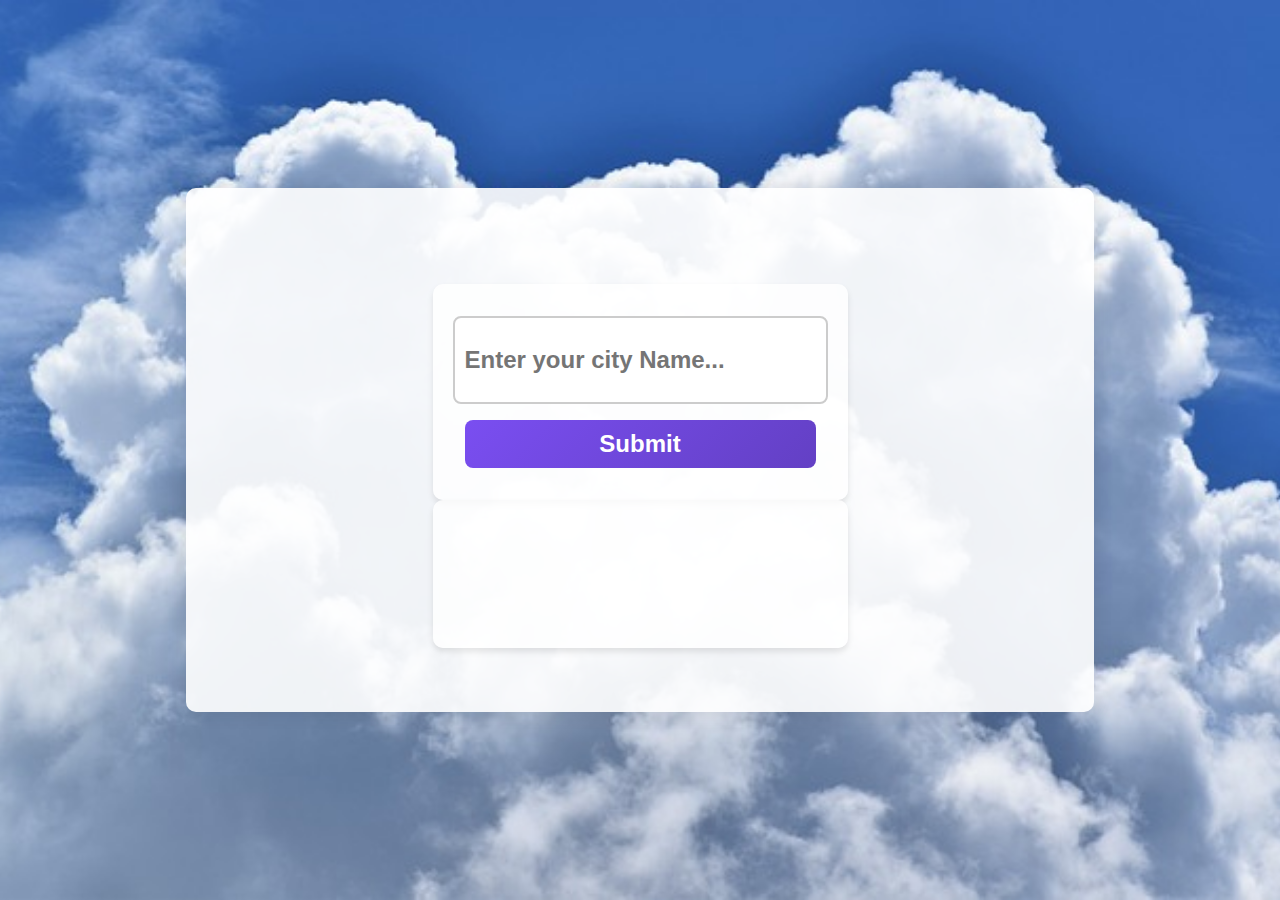
<file: index.html>
<!DOCTYPE html>
<html lang="en">
  <head>
    <meta charset="UTF-8" />
    <meta name="viewport" content="width=device-width, initial-scale=1.0" />
    <link rel="stylesheet" href="weather/index.css" />
    <title>Weather App</title>
  </head>
  <body>
    <div class="container">
      <section class="main">
        <section class="inputs">
          <input
            type="text"
            placeholder="Enter your city Name..."
            id="cityinput"
          />
          <input type="submit" value="Submit" id="submit" />
        </section>
        <section class="display">
          <div class="wrapper">
            <h2 id="cityoutput"></h2>
            <p id="description"></p>
            <p id="temp"></p>
            <p id="wind"></p>
          </div>
        </section>
      </section>
    </div>
    <script src="weather/index.js"></script>
  </body>
</html>
</file>
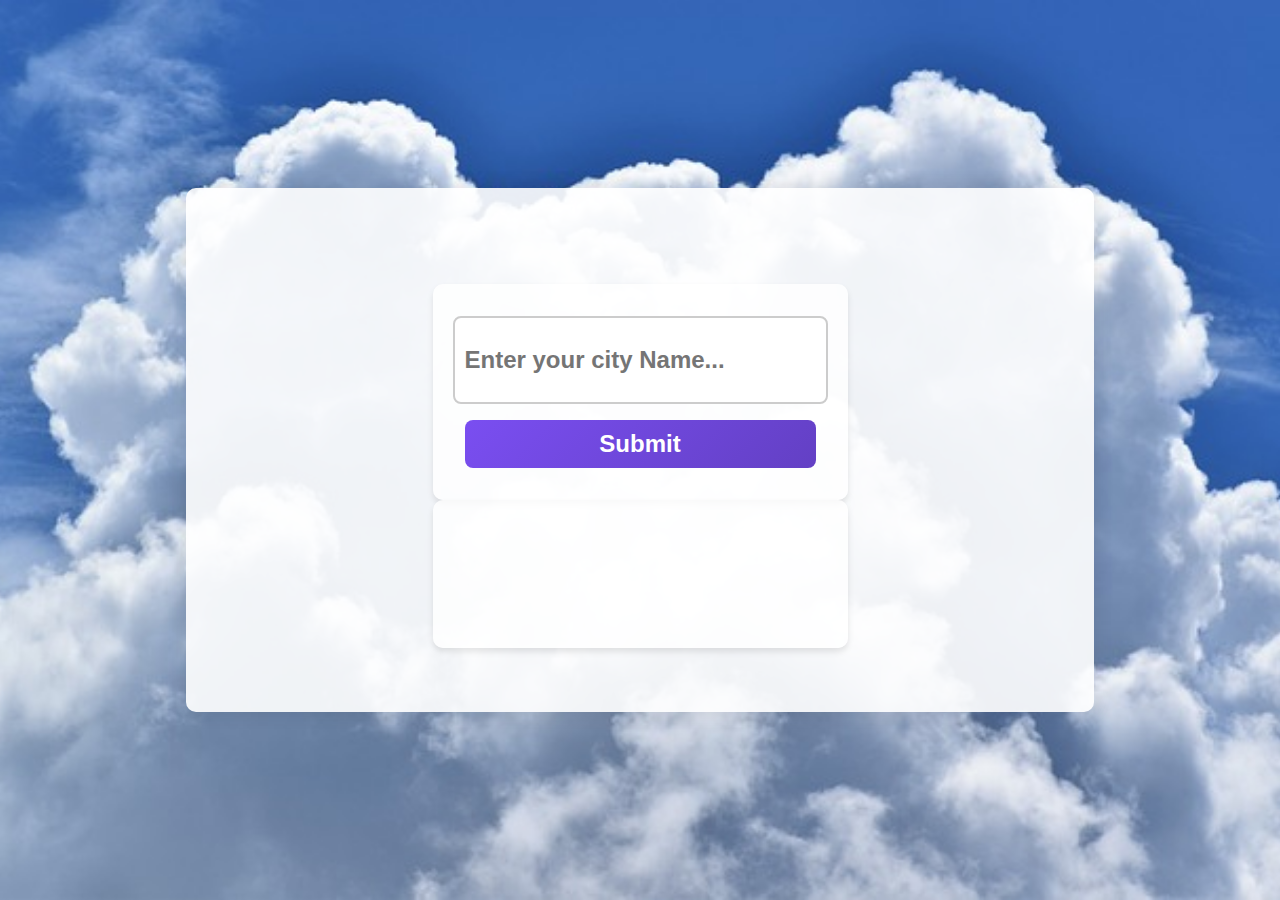
<file: weather/index.html>
<!DOCTYPE html>
<html lang="en">
  <head>
    <meta charset="UTF-8" />
    <meta name="viewport" content="width=device-width, initial-scale=1.0" />
    <link rel="stylesheet" href="./index.css" />
    <title>Weather App</title>
  </head>
  <body>
    <div class="container">
      <section class="main">
        <section class="inputs">
          <input
            type="text"
            placeholder="Enter your city Name..."
            id="cityinput"
          />
          <input type="submit" value="Submit" id="submit" />
        </section>
        <section class="display">
          <div class="wrapper">
            <h2 id="cityoutput"></h2>
            <p id="description"></p>
            <p id="temp"></p>
            <p id="wind"></p>
          </div>
        </section>
      </section>
    </div>
    <script src="./index.js"></script>
  </body>
</html>
</file>
<file: weather/index.css>
body {
    font-family: Arial, sans-serif;
    margin: 0;
    padding: 0;
    background-image: url('../weather/weather.jpg');
    background-size: cover;
    background-position: center;
    display: flex;
    justify-content: center;
    align-items: center;
    min-height: 100vh; 
}

.container {
    max-width: 1200px;
    margin: 0 auto;
    padding: 4rem;
    overflow: hidden;
    background-color: rgba(255, 255, 255, 0.9);
    border-radius: 10px;
    box-shadow: 0 0 20px rgba(0, 0, 0, 0.1);
}

.main {
    display: flex;
    flex-wrap: wrap;
    justify-content: center;
    align-items: center;
    margin-top: 2rem;
}

.inputs,
.display {
    flex-basis: 45%;
    padding: 2rem;
    border-radius: 10px;
    box-shadow: 0 4px 6px rgba(0, 0, 0, 0.1);
}

.inputs {
    background-color: rgba(255, 255, 255, 0.8);
    display: flex;
    flex-direction: column;
    justify-content: center;
    align-items: center;
}

.inputs input[type="text"] {
    height: 4rem;
    width: 100%;
    background: #fff;
    font-weight: bold;
    font-size: 1.5rem;
    padding: 10px;
    border: 2px solid #ccc;
    border-radius: 8px;
    margin-bottom: 1rem;
    color: #333;
}

.inputs input[type="submit"] {
    height: 3rem;
    width: 100%;
    background: linear-gradient(135deg, #7A4EF1, #6340C4);
    font-weight: bold;
    color: #fff;
    font-size: 1.5rem;
    border: none;
    border-radius: 8px;
    cursor: pointer;
    transition: background-color 0.3s ease;
}

.inputs input[type="submit"]:hover {
    background-color: #6340C4;
}

.display {
    justify-content: center;
    align-items: center;
    background-color: rgba(255, 255, 255, 0.8);
}

.display h2 {
    font-size: 2rem;
    margin-bottom: 1rem;
    color: #333;
}

.display p {
    font-size: 1.5rem;
    margin-bottom: 1rem;
    color: #666;
}

.wrapper {
    display: flex;
    flex-wrap: wrap;
    justify-content: center;
    align-items: center;
    margin-top: 2rem;
}

.wrapper h2 {
    font-size: 2rem;
    padding: 5px 0;
    text-align: center;
    color: #7A4EF1;
}

.wrapper p {
    font-size: 1.5rem;
    margin: 20px 50px;
    text-align: left;
    color: #04214c;
}

.wrapper h2 span,
.wrapper p span {
    color: #0DF43F;
    font-size: 2rem;
}
</file>
